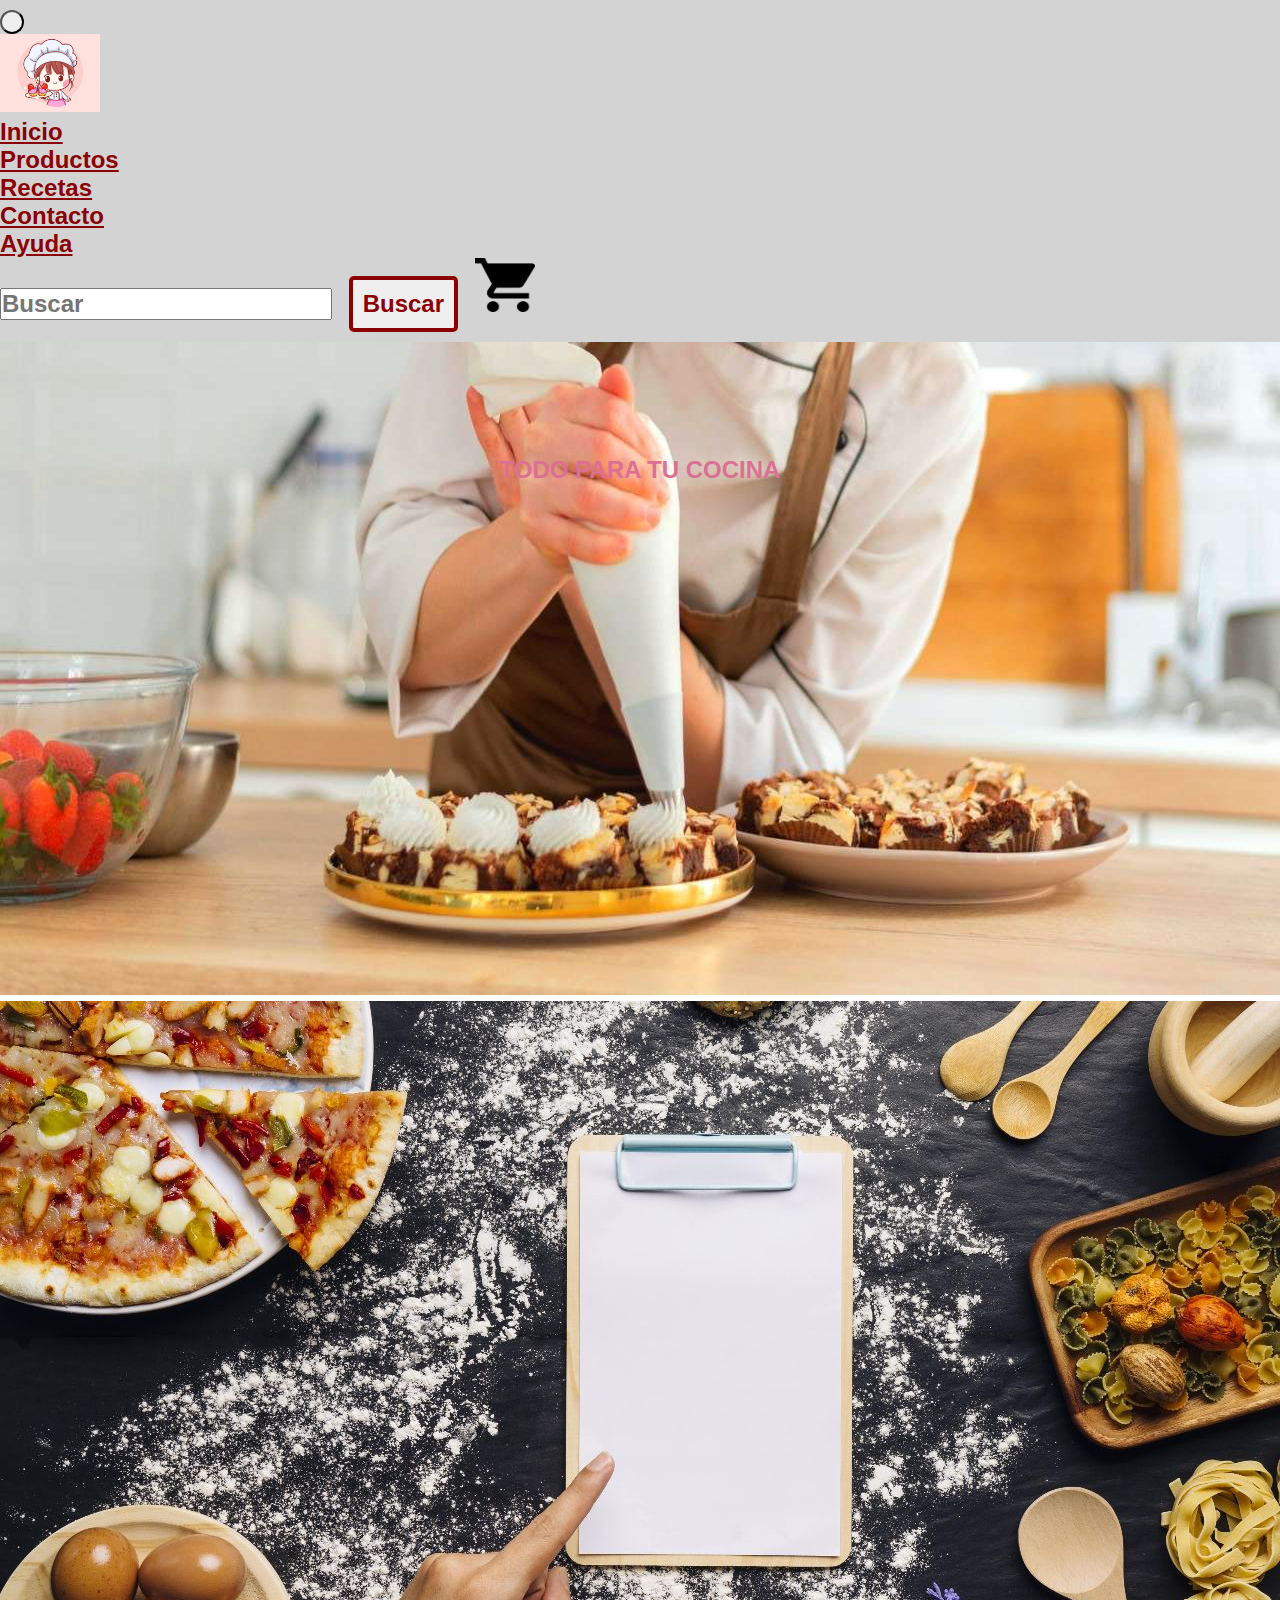
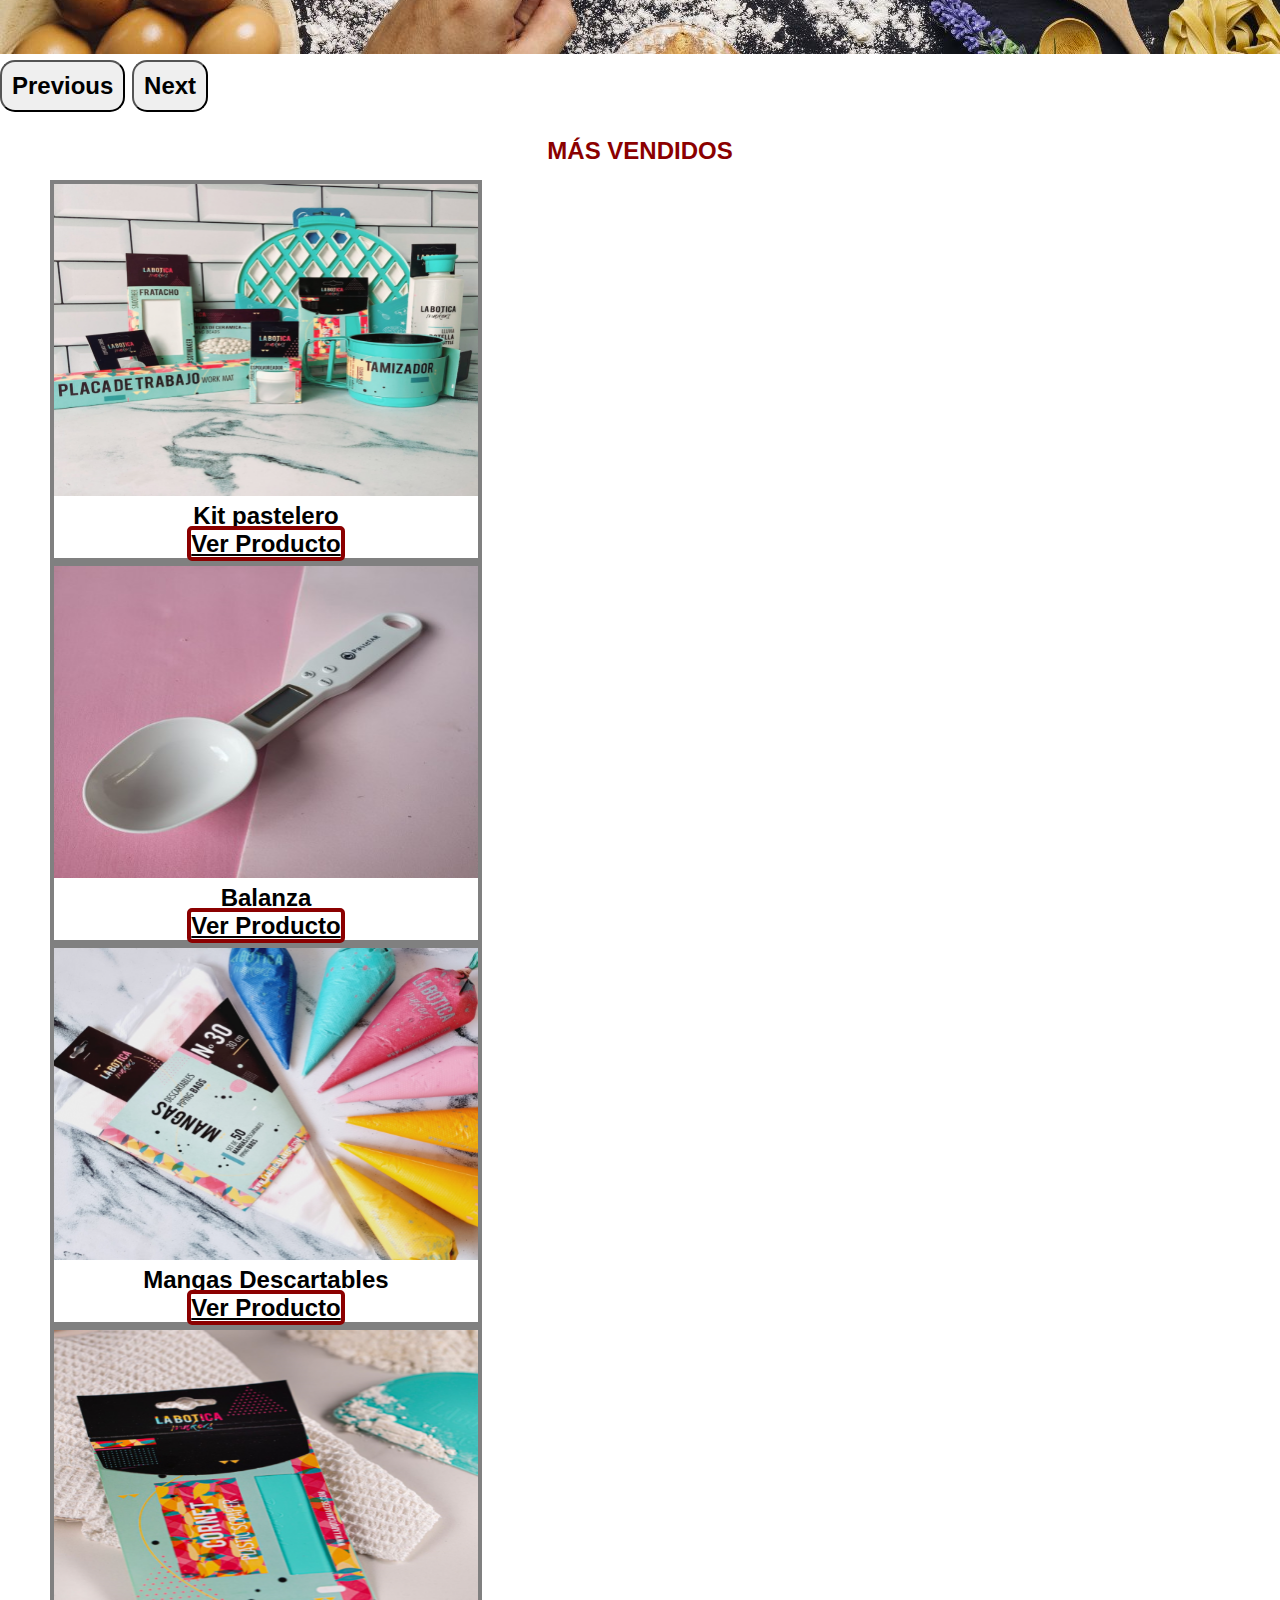
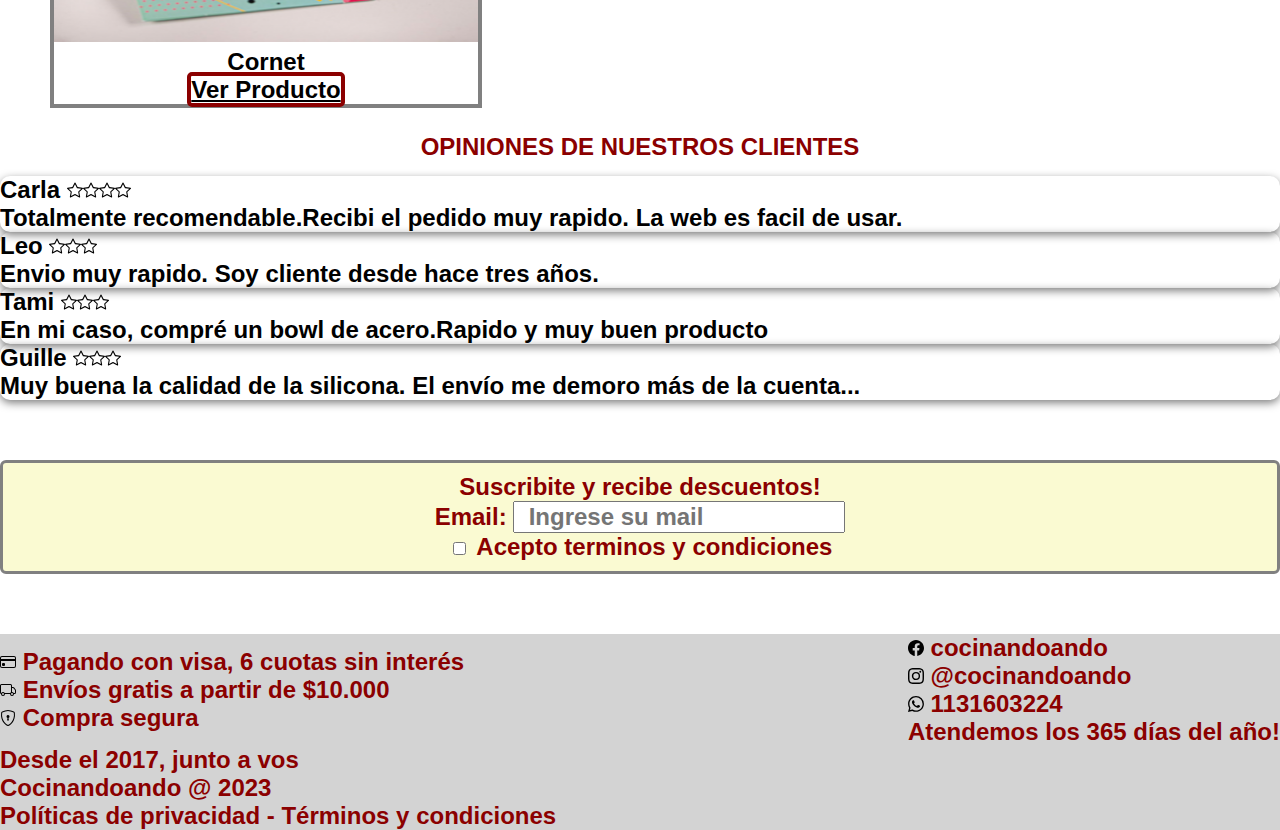
<file: index.html>
<!DOCTYPE html>
<html lang="en">
<head>
    <meta charset="UTF-8">
    <meta http-equiv="X-UA-Compatible" content="IE=edge">
    <meta name="viewport" content="width=device-width, initial-scale=1.0">
    <meta name="description" content="PRODUCTOS DESTACADOS UTENSILIOS DE COCINA · REPOSTERÍA · GASTRONOMÍA · HOGAR ">
    <meta name="keywords" content="cocina moldes utensillos mangas reposteria pasteleria panaderia">
    <title>Inicio, todo para tu cocina</title>
    <link rel="stylesheet" href="https://cdn.jsdelivr.net/npm/bootstrap@5.2.3/dist/css/bootstrap.min.css" integrity="sha384-rbsA2VBKQhggwzxH7pPCaAqO46MgnOM80zW1RWuH61DGLwZJEdK2Kadq2F9CUG65" crossorigin="anonymous"> 
    <link rel="stylesheet" href="https://cdnjs.cloudflare.com/ajax/libs/font-awesome/6.2.1/css/all.min.css">
    <link rel="stylesheet" href="./assets/css/style.css">
</head>
<body>
  <nav class="navbar navbar-expand-lg fw-bold bg-body-tertiary">
    <div class="container-fluid">
      <button class="navbar-toggler" type="button" data-bs-toggle="collapse" data-bs-target="#navbarTogglerDemo01" aria-controls="navbarTogglerDemo01" aria-expanded="false" aria-label="Toggle navigation">
        <span class="navbar-toggler-icon"></span>
      </button>
      <div class="collapse navbar-collapse" id="navbarTogglerDemo01">
        <a class="navbar-brand" href="#">
        <img  class="chef" src="./assets/img/iconobakery.webp" alt="Bootstrap" width="100" height= "78">
        </a>
        <i class="fa-solid fa-bars"></i> 
        <ul class="navbar-nav me-auto mb-2 mb-lg-0">
          <li class="nav-item">
            <a class="nav-link" aria-current="page" href="./index.html">Inicio</a>
          </li>
          <li class="nav-item">
            <a class="nav-link" aria-current="page" href="./paginas/productos.html">Productos</a>
          </li>
          <li class="nav-item">
            <a class="nav-link" href="./paginas/recetas.html">Recetas</a>
          </li>
          <li class="nav-item">
            <a class="nav-link"  href="./paginas/contacto.html">Contacto</a>
          </li>
          <li class="nav-item">
            <a class="nav-link" href="./paginas/ayuda.html">Ayuda</a>
          </li>
        </ul>
        <form class="fbuscar d-flex align-items-center" role="search">
          <input class="form-control me-2" type="search" placeholder="Buscar" aria-label="Search">
          <button class="btn btn-outline" type="submit">Buscar</button>
          <img src="./assets/img/carrito-de-compras.png" alt="Bootstrap" width="60" height="54">
        </form>
      </div>
    </div>
  </nav>
<header>
 <div id="carouselExample" class="carousel slide">
    <div class="carousel-inner">
      <div class="carousel-item active">
        <h1 class="indexh1">Todo para tu cocina</h1>
        <img src="./assets/img/COOK.jpg" class="d-block w-100" alt="...">
      </div>
      <div class="carousel-item">
        <img src="./assets/img/bbb.jpg" class="d-block w-100" alt="...">
      </div>
    </div>
    <button class="carousel-control-prev" type="button" data-bs-target="#carouselExample" data-bs-slide="prev">
      <span class="carousel-control-prev-icon" aria-hidden="true"></span>
      <span class="visually-hidden">Previous</span>
    </button>
    <button class="carousel-control-next" type="button" data-bs-target="#carouselExample" data-bs-slide="next">
      <span class="carousel-control-next-icon" aria-hidden="true"></span>
      <span class="visually-hidden">Next</span>
    </button>
  </div>
</header>
<main>
    <h2> <strong>Más vendidos </strong></h2>
    <div class=" cajap row p-2 flex-row  justify-content-center m-2">
      <div class="col-md-6 col-sm-4 p-2 mb-3 mb-sm-0">
        <div class="cardp" style="width: 18rem;">
          <div class="card-body">
            <img class="imgf" src="./assets/img/mv1.png" alt="kit pastelero">
            <h5 class="card-title">Kit pastelero</h5>
            <a href="#" class="btn btn">Ver Producto</a>
          </div>
        </div>
      </div>
      <div class="col-md-6 col-sm-4 p-2 mb-3 mb-sm-0">
        <div class="cardp"style="width: 18rem;">
          <div class="card-body">
              <img class="imgf" src="./assets/img/mv2.jpg" alt="">
            <h5 class="card-title">Balanza</h5>
            <a href="#" class="btn btn">Ver Producto</a>
          </div>
        </div>
      </div>
    </div>
    <div class="cajap row align-items-center m-2">
      <div class="col-md-6 col-sm-4 p-2 mb-3 mb-sm-0">
        <div class="cardp"  style="width: 18rem;">
          <div class="card-body">
              <img class="imgf" src="./assets/img/mvmangas.png" alt="Mangas Descartables">
            <h5 class="card-title">Mangas Descartables</h5>
            <a href="#" class="btn btn">Ver Producto</a>
          </div>
        </div>
      </div>
      <div class="col-md-6 col-sm-4 p-2 mb-3 mb-sm-0">
        <div class="cardp" style="width: 18rem;">
          <div class="card-body">
              <img class="imgf" src="./assets/img/mvcornet.png" alt="cornet">
            <h5 class="card-title">Cornet</h5>
            <a href="#" class="btn btn">Ver Producto</a>
          </div>
        </div>
      </div>   
<h2><strong> Opiniones de nuestros clientes </strong></h2>
    <div class="row alig-items-center m-2">
      <div class="col-md-6 col-sm-6 p-2 mb-3 mb-sm-0">
        <div class="card">
          <div class="card-body">
            <h5 class="card-title">Carla <img src="./assets/img/star.svg" alt=""><img src="./assets/img/star.svg" alt=""><img src="./assets/img/star.svg" alt=""><img src="./assets/img/star.svg" alt=""></h5>
            <p class="card-text">Totalmente recomendable.Recibi el pedido muy rapido. La web es facil de usar.</p>
          </div>
        </div>
      </div>
      <div class="col-md-6 col-sm-6 p-2">
        <div class="card">
          <div class="card-body">
            <h5 class="card-title">Leo <img src="./assets/img/star.svg" alt=""><img src="./assets/img/star.svg" alt=""><img src="./assets/img/star.svg" alt=""></h5>
            <p class="card-text">Envio muy rapido. Soy cliente desde hace tres años.</p>
          </div>
        </div>
      </div>
    </div>
    <div class="row alig-items-center m-2">
      <div class="col-md-6 col-sm-6 p-2 mb-3 mb-sm-0">
        <div class="card">
          <div class="card-body">
            <h5 class="card-title">Tami <img src="./assets/img/star.svg" alt=""><img src="./assets/img/star.svg" alt=""><img src="./assets/img/star.svg" alt=""></h5>
            <p class="card-text">En mi caso, compré un bowl de acero.Rapido y muy buen producto</p>
          </div>
        </div>
      </div>
      <div class="col-md-6 col-sm-6 p-2">
        <div class="card">
          <div class="card-body">
            <h5 class="card-title">Guille  <img src="./assets/img/star.svg" alt=""><img src="./assets/img/star.svg" alt=""><img src="./assets/img/star.svg" alt=""></h5>
            <p class="card-text">Muy buena la calidad de la silicona. El envío me demoro más de la cuenta...</p>
          </div>
        </div>
      </div>
    </div>
    </section> 
    <div class="formapuntate">
      <h4>Suscribite y recibe  descuentos!</h4>
      <label>
        Email:
    <input type="text" name="email" placeholder="  Ingrese su mail" required class="imput">
    </label>
    <label>
    <input class="checkindex"type="checkbox">   Acepto terminos y condiciones
    </label>
    </div>   
    </main>
<footer class="fr row  d-flex align-items-center">
  <div class="iconosfooter1 m-2 col-12 col-md-4">
    <ul>
      <li class="small"><img src="./assets/img/credit-card.svg" alt=""> Pagando con visa, 6 cuotas sin interés</li>
      <li class="small"><img src="./assets/img/truck.svg" alt=""> Envíos gratis a partir de $10.000</li>
      <li class="small"><img src="./assets/img/shield-lock.svg" alt=""> Compra segura</li>
  </ul>
  </div> 
  <div class="iconosfooter  m-2 col-12 col-md-4">
  <ul>
    <li  class="small"><img src="./assets/img/facebook.svg" alt=""> cocinandoando</li>
    <li  class="small"><img src="./assets/img/instagram.svg" alt=""> @cocinandoando</li>
    <li  class="small"><img src="./assets/img/whatsapp.svg" alt=""> 1131603224</li>
    <li class="small">Atendemos los 365 días del año!</li>
  </ul>
  </div>
  <div class="col">
    <ul>
      <li class="small">Desde el 2017, junto a vos</li>
      <li class="small">Cocinandoando @ 2023</li>
      <li class="marc small">Políticas de privacidad - Términos y condiciones</li>
    </ul>
  </div>
</footer>
<script src="https://cdn.jsdelivr.net/npm/bootstrap@5.3.0-alpha1/dist/js/bootstrap.bundle.min.js" integrity="sha384-w76AqPfDkMBDXo30jS1Sgez6pr3x5MlQ1ZAGC+nuZB+EYdgRZgiwxhTBTkF7CXvN" crossorigin="anonymous"></script>
</body>
</html>
</file>
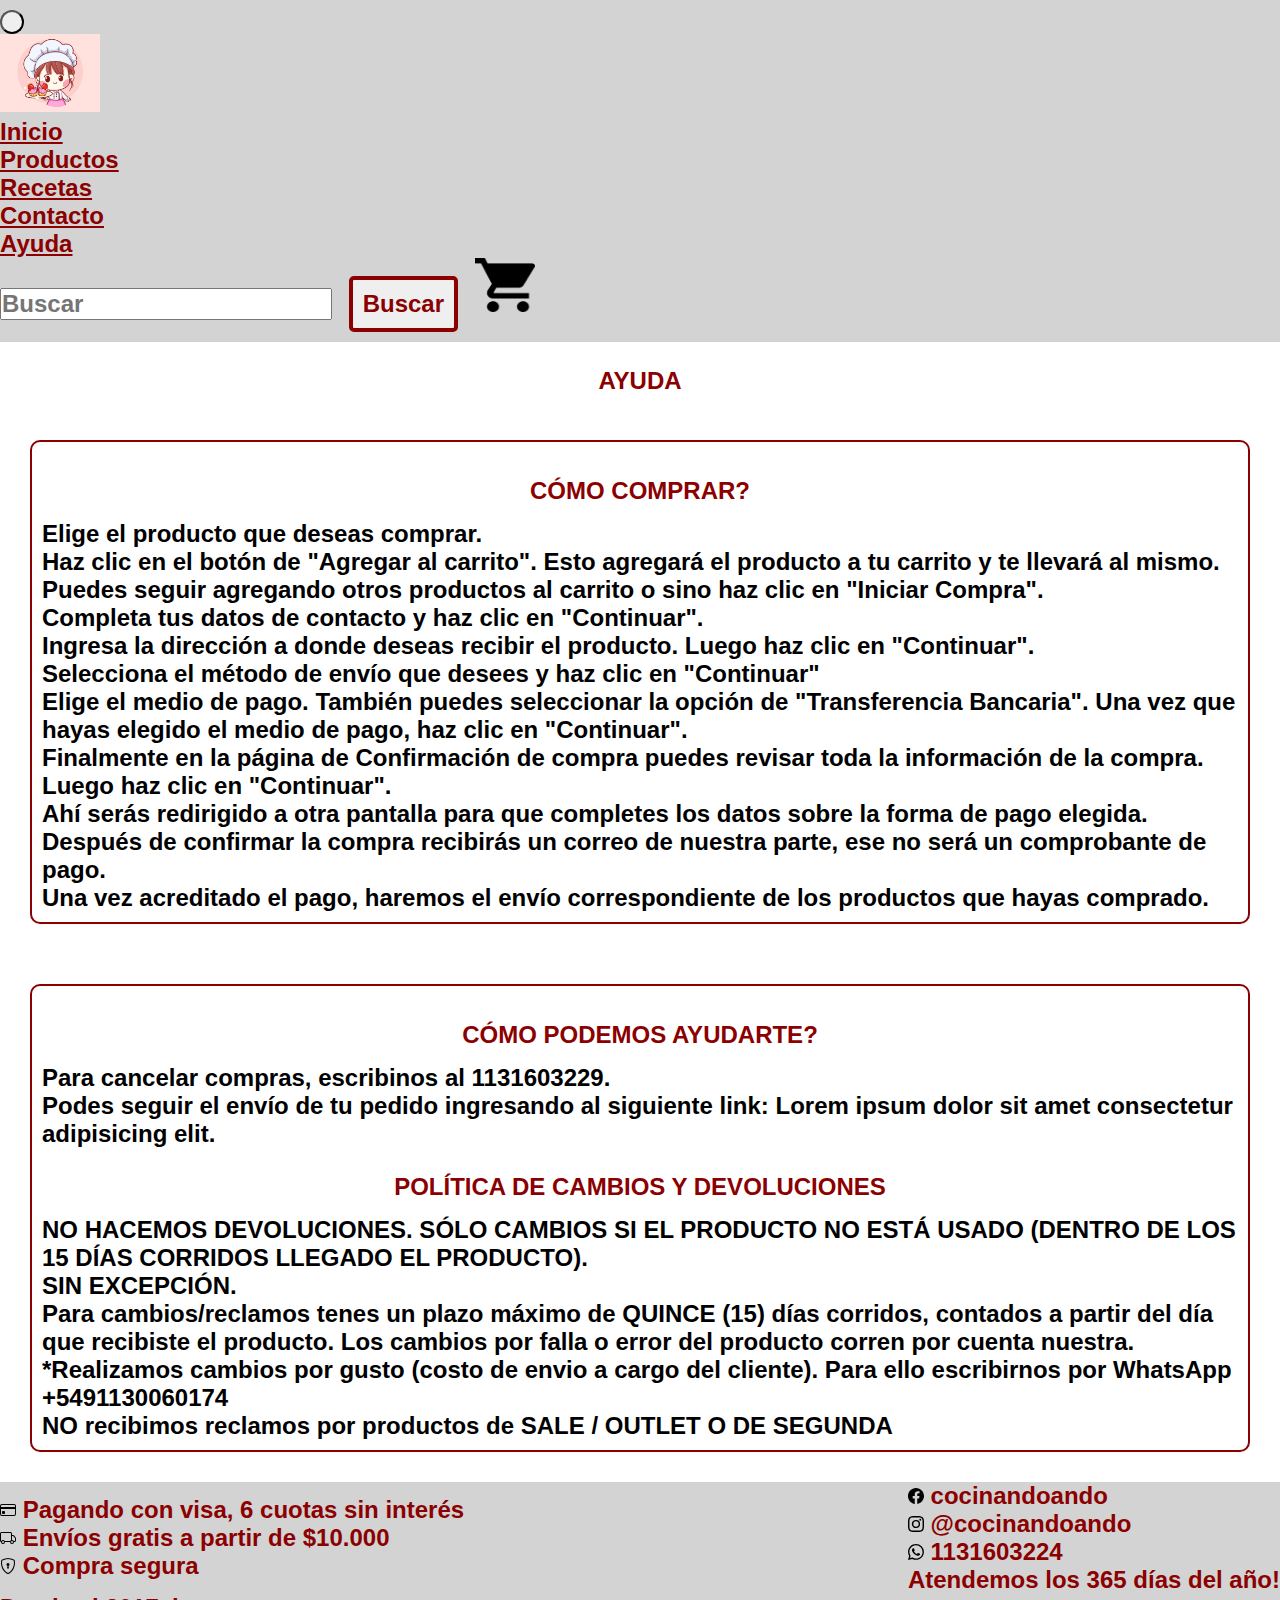
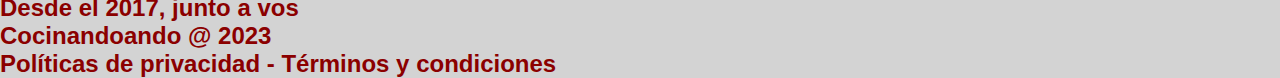
<file: paginas/ayuda.html>
<!DOCTYPE html>
<html lang="en">
<head>
    <meta charset="UTF-8">
    <meta http-equiv="X-UA-Compatible" content="IE=edge">
    <meta name="viewport" content="width=device-width, initial-scale=1.0">
    <title>AYUDA</title>
    <link rel="stylesheet" href="https://cdn.jsdelivr.net/npm/bootstrap@5.2.3/dist/css/bootstrap.min.css" integrity="sha384-rbsA2VBKQhggwzxH7pPCaAqO46MgnOM80zW1RWuH61DGLwZJEdK2Kadq2F9CUG65" crossorigin="anonymous"> 
    <link rel="stylesheet" href="https://cdnjs.cloudflare.com/ajax/libs/font-awesome/6.2.1/css/all.min.css">
    <link rel="stylesheet"  href="../assets/css/style.css" type="text/css">
</head>
<body>
    <nav class="navbar navbar-expand-lg bg-body-tertiary">
        <div class="container-fluid">
          <button class="navbar-toggler" type="button" data-bs-toggle="collapse" data-bs-target="#navbarTogglerDemo01" aria-controls="navbarTogglerDemo01" aria-expanded="false" aria-label="Toggle navigation">
            <span class="navbar-toggler-icon"></span>
          </button>
          <div class="collapse navbar-collapse" id="navbarTogglerDemo01">
            <a class="navbar-brand" href="#">
            <img  class="chef" src="../assets/img/iconobakery.webp" alt="Bootstrap" width="100" height= "78">
            </a>
            <i class="fa-solid fa-bars"></i> 
            <ul class="navbar-nav me-auto mb-2 mb-lg-0">
              <li class="nav-item">
                <a class="nav-link" aria-current="page" href="../index.html">Inicio</a>
              </li>
              <li class="nav-item">
                <a class="nav-link" aria-current="page" href="./productos.html">Productos</a>
              </li>
              <li class="nav-item">
                <a class="nav-link" href="./recetas.html">Recetas</a>
              </li>
              <li class="nav-item">
                <a class="nav-link" href="./contacto.html">Contacto</a>
              </li>
              <li class="nav-item">
                <a class="nav-link" href="./ayuda.html">Ayuda</a>
              </li>
            </ul>
            <form class="fbuscar d-flex align-items-center" role="search">
              <input class="form-control me-2" type="search" placeholder="Buscar" aria-label="Search">
              <button class="btn btn-outline" type="submit">Buscar</button>
              <img src="/assets/img/carrito-de-compras.png" alt="Bootstrap" width="60" height="54">
            </form>
          </div>
        </div>
    </nav> 
  <header>
        <h1>AYUDA</h1>
  </header>
  <main>
        <div class="mayuda">
            <h2>Cómo comprar?</h2>
            <ol>
                <li>Elige el producto que deseas comprar.</li>
                <li>Haz clic en el botón de "Agregar al carrito". Esto agregará el producto a tu carrito y te llevará al mismo.</li>
                <li>Puedes seguir agregando otros productos al carrito o sino haz clic en "Iniciar Compra".</li>
                <li>Completa tus datos de contacto y haz clic en "Continuar".</li>
                <li>Ingresa la dirección a donde deseas recibir el producto. Luego haz clic en "Continuar".</li>
                <li>Selecciona el método de envío que desees y haz clic en "Continuar"</li>
                <li>Elige el medio de pago.
                    También puedes seleccionar la opción de "Transferencia Bancaria".
                    Una vez que hayas elegido el medio de pago, haz clic en "Continuar".</li>
                <li>Finalmente en la página de Confirmación de compra puedes revisar toda la información de la compra. Luego haz clic en "Continuar".</li>
                <li>Ahí serás redirigido a otra pantalla para que completes los datos sobre la forma de pago elegida. Después de confirmar la compra recibirás un correo de nuestra parte, ese no será un comprobante de pago.</li>
                <li>Una vez acreditado el pago, haremos el envío correspondiente de los productos que hayas comprado.</li>
            </ol>
        </div>
        <div class="mainayuda">
        <h2>Cómo podemos  ayudarte?</h2>
        <p>Para cancelar compras, escribinos al 1131603229.</p>
        <p>Podes seguir el envío de tu pedido ingresando al siguiente link: Lorem ipsum dolor sit amet consectetur adipisicing elit. </p>
        <h2>POLÍTICA DE CAMBIOS Y DEVOLUCIONES</h2>
        <p>NO HACEMOS DEVOLUCIONES. SÓLO CAMBIOS SI EL PRODUCTO NO ESTÁ USADO (DENTRO DE LOS 15 DÍAS CORRIDOS LLEGADO EL PRODUCTO).
            <br>
            SIN EXCEPCIÓN.
            <br>
            Para cambios/reclamos tenes un plazo máximo de QUINCE (15) días corridos, contados a partir del día que recibiste el producto. Los cambios por falla o error del producto corren por cuenta nuestra.
            <br>
            *Realizamos cambios por gusto (costo de envio a cargo del cliente).
            Para ello escribirnos por WhatsApp +5491130060174
            <br>
            NO recibimos reclamos por productos de SALE / OUTLET O DE SEGUNDA</p>
        </div>    
</main>
<footer class="fr row  d-flex align-items-center">
  <div class="iconosfooter1 m-2 col-12 col-md-4">
    <ul>
      <li class="small"><img src="../assets/img/credit-card.svg" alt=""> Pagando con visa, 6 cuotas sin interés</li>
      <li class="small"><img src="../assets/img/truck.svg" alt=""> Envíos gratis a partir de $10.000</li>
      <li class="small"><img src="../assets/img/shield-lock.svg" alt=""> Compra segura</li>
  </ul>
  </div> 
  <div class="iconosfooter  m-2 col-12 col-md-4">
  <ul>
    <li  class="small"><img src="../assets/img/facebook.svg" alt=""> cocinandoando</li>
    <li  class="small"><img src="../assets/img/instagram.svg" alt=""> @cocinandoando</li>
    <li  class="small"><img src="../assets/img/whatsapp.svg" alt=""> 1131603224</li>
    <li class="small">Atendemos los 365 días del año!</li>
  </ul>
  </div>
  <div class="col">
    <ul>
      <li class="small">Desde el 2017, junto a vos</li>
      <li class="small">Cocinandoando @ 2023</li>
      <li class="marc small">Políticas de privacidad - Términos y condiciones</li>
    </ul>
  </div>
</footer>
<script src="https://cdn.jsdelivr.net/npm/bootstrap@5.3.0-alpha1/dist/js/bootstrap.bundle.min.js" integrity="sha384-w76AqPfDkMBDXo30jS1Sgez6pr3x5MlQ1ZAGC+nuZB+EYdgRZgiwxhTBTkF7CXvN" crossorigin="anonymous"></script> 
</body>
</html>
</file>
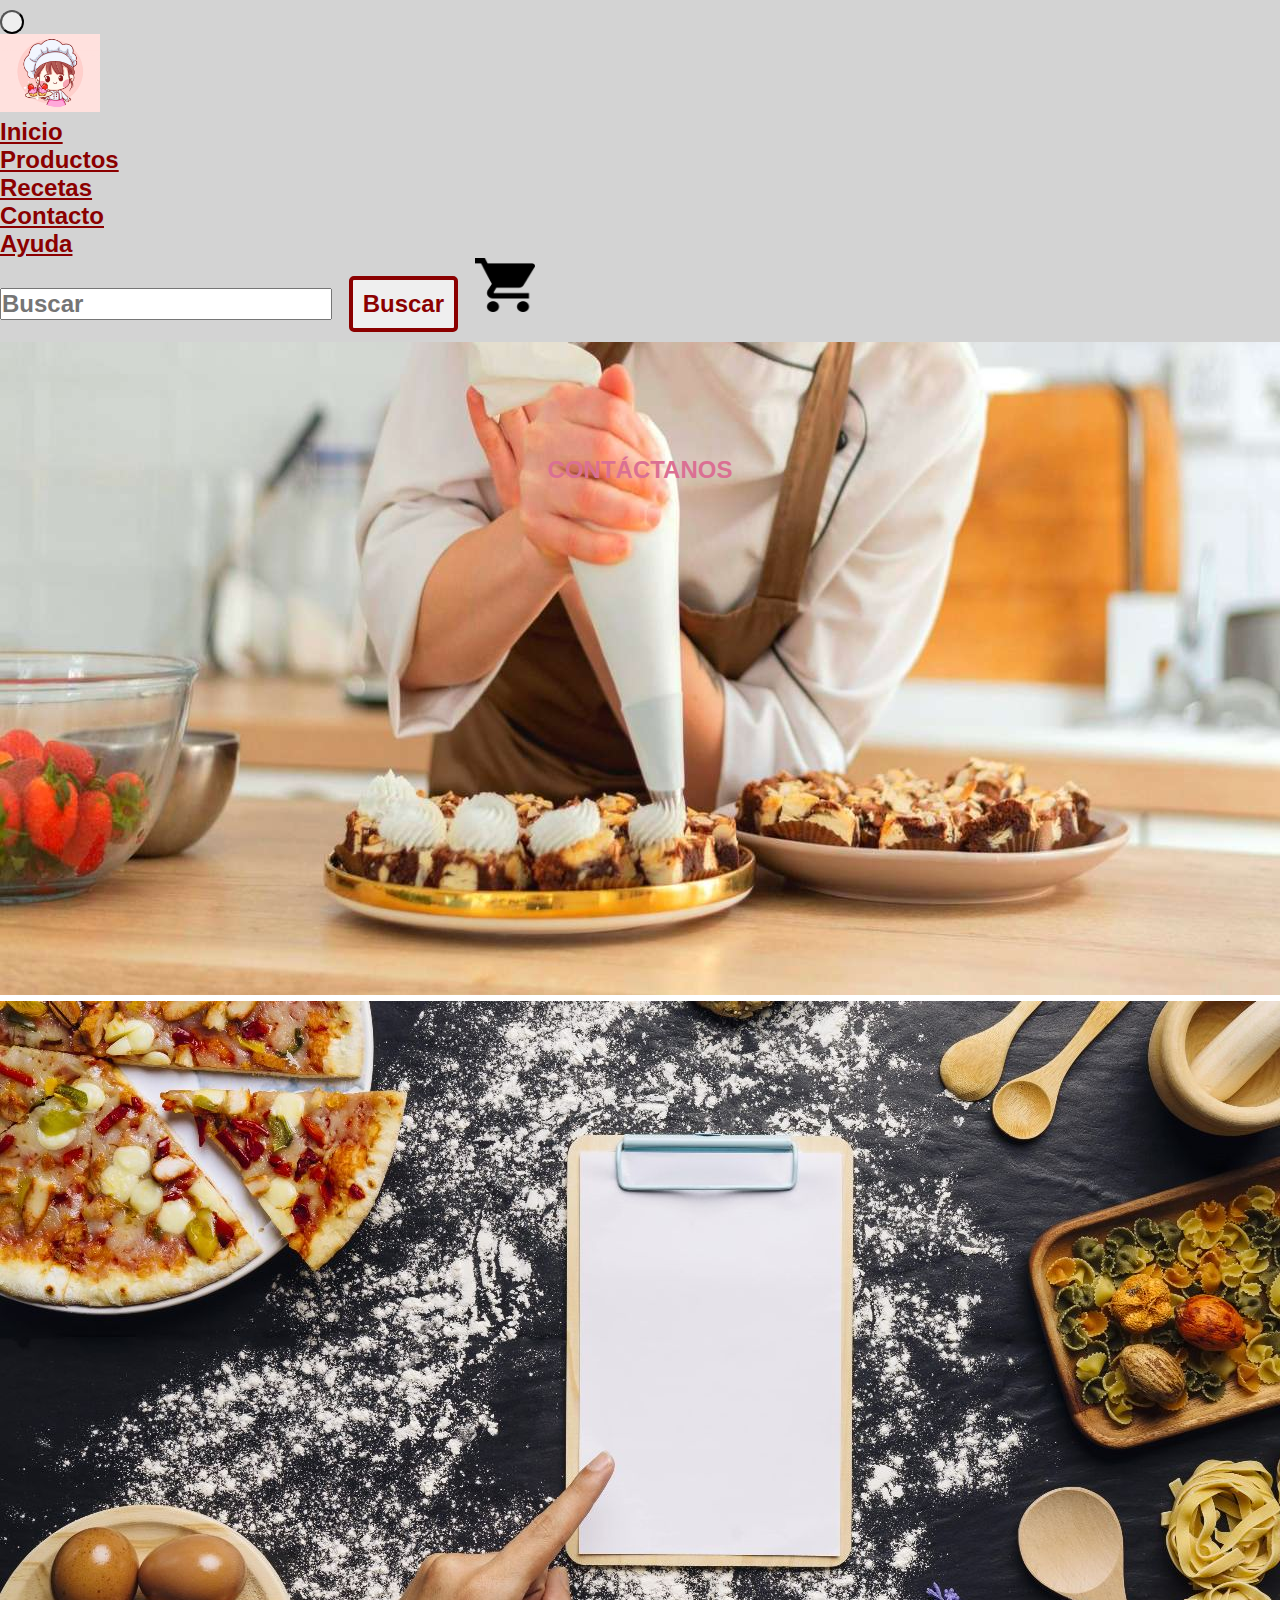
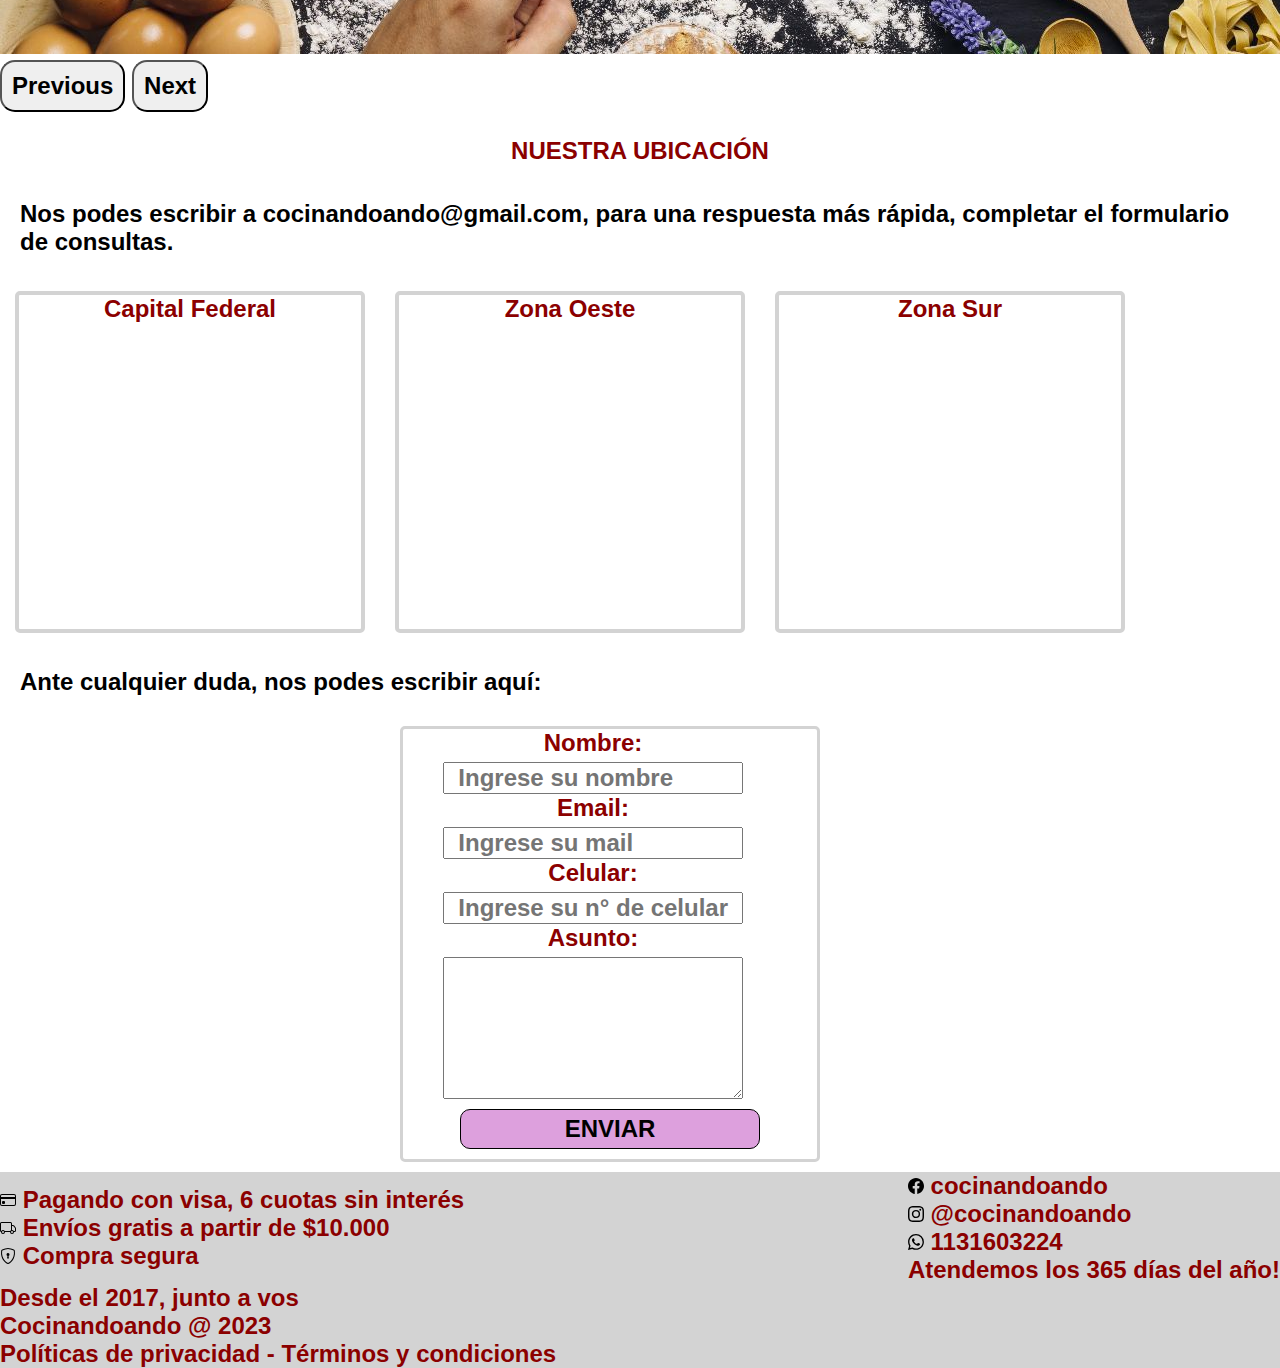
<file: paginas/contacto.html>
<!DOCTYPE html>
<html lang="en">
<head>
    <meta charset="UTF-8">
    <meta http-equiv="X-UA-Compatible" content="IE=edge">
    <meta name="viewport" content="width=h, initial-scale=1.0">
    <meta name="description" content="Ante consulta de artículos de cocina, completa el formulario de consulta.">
    <meta name="keywords" content="ubicacion consultas cocinandoando">
    <title>Contacto de cocinandoando</title>
    <link rel="stylesheet" href="https://cdnjs.cloudflare.com/ajax/libs/font-awesome/6.2.1/css/all.min.css">
    <link rel="stylesheet" href="https://cdn.jsdelivr.net/npm/bootstrap@5.2.3/dist/css/bootstrap.min.css" integrity="sha384-rbsA2VBKQhggwzxH7pPCaAqO46MgnOM80zW1RWuH61DGLwZJEdK2Kadq2F9CUG65" crossorigin="anonymous"> 
    <link rel="stylesheet" href="../assets/css/style.css">
</head>
<body>
<nav class="navbar navbar-expand-lg fw-bold bg-body-tertiary">
    <div class="container-fluid">
      <button class="navbar-toggler" type="button" data-bs-toggle="collapse" data-bs-target="#navbarTogglerDemo01" aria-controls="navbarTogglerDemo01" aria-expanded="false" aria-label="Toggle navigation">
        <span class="navbar-toggler-icon"></span>
      </button>
      <div class="collapse navbar-collapse" id="navbarTogglerDemo01">
        <a class="navbar-brand" href="#">
        <img  class="chef" src="../assets/img/iconobakery.webp" alt="Bootstrap" width="100" height= "78">
        </a> 
        <ul class="navbar-nav me-auto mb-2 mb-lg-0">
          <li class="nav-item">
            <a class="nav-link" aria-current="page" href="./index.html">Inicio</a>
          </li>
          <li class="nav-item">
            <a class="nav-link" aria-current="page" href="./productos.html">Productos</a>
          </li>
          <li class="nav-item">
            <a class="nav-link" href="./recetas.html">Recetas</a>
          </li>
          <li class="nav-item">
            <a class="nav-link"  href="./contacto.html">Contacto</a>
          </li>
          <li class="nav-item">
            <a class="nav-link" href="./ayuda.html">Ayuda</a>
          </li>
        </ul>
        <form class="fbuscar d-flex align-items-center" role="search">
          <input class="form-control me-2" type="search" placeholder="Buscar" aria-label="Search">
          <button class="btn btn-outline" type="submit">Buscar</button>
          <img src="../assets/img/carrito-de-compras.png" alt="Bootstrap" width="60" height="54">
        </form>
      </div>
    </div>
</nav>
<header>
        <div id="carouselExample" class="carousel slide">
          <div class="carousel-inner">
            <div class="carousel-item active">
              <h1 class="indexh1">Contáctanos</h1>
              <img src="../assets/img/COOK.jpg" class="d-block w-100" alt="...">
            </div>
            <div class="carousel-item">
              <img src="../assets/img/bbb.jpg" class="d-block w-100" alt="...">
            </div>
          </div>
          <button class="carousel-control-prev" type="button" data-bs-target="#carouselExample" data-bs-slide="prev">
            <span class="carousel-control-prev-icon" aria-hidden="true"></span>
            <span class="visually-hidden">Previous</span>
          </button>
          <button class="carousel-control-next" type="button" data-bs-target="#carouselExample" data-bs-slide="next">
            <span class="carousel-control-next-icon" aria-hidden="true"></span>
            <span class="visually-hidden">Next</span>
          </button>
        </div>
</header>
<main>
    <h2>Nuestra ubicación</h2>
    <p class="pcontacto">Nos podes escribir a cocinandoando@gmail.com, para una respuesta más rápida, completar el formulario de consultas.</p>                  
<section class="ubicacion">
      <div>
            <h3>Capital Federal</h3>
             <iframe src="https://www.google.com/maps/embed?pb=!1m18!1m12!1m3!1d3285.606128424716!2d-58.44103732446016!3d-34.56352667296871!2m3!1f0!2f0!3f0!3m2!1i1024!2i768!4f13.1!3m3!1m2!1s0x95bcb5b78da5adf7%3A0xccbb67623e1854fa!2sAv.%20Federico%20Lacroze%201658%2C%20C1426CPO%20CABA!5e0!3m2!1ses!2sar!4v1670540973217!5m2!1ses!2sar" width="400" height="300" style="border:0;" allowfullscreen="" loading="lazy" referrerpolicy="no-referrer-when-downgrade"></iframe>
            </div>
         <div >
                <h3>Zona Oeste</h3>
                <iframe src="https://www.google.com/maps/embed?pb=!1m18!1m12!1m3!1d3282.526245095332!2d-58.568086799999996!3d-34.6414106!2m3!1f0!2f0!3f0!3m2!1i1024!2i768!4f13.1!3m3!1m2!1s0x95bcc7efd0282c3f%3A0x5cbe488f21dc711b!2sRivadavia%2014252%2C%20Ramos%20Mej%C3%ADa%2C%20Provincia%20de%20Buenos%20Aires!5e0!3m2!1ses!2sar!4v1670628600720!5m2!1ses!2sar" width="400" height="300" style="border:0;" allowfullscreen="" loading="lazy" referrerpolicy="no-referrer-when-downgrade"></iframe>
            </div>
        <div>
                <h3>Zona Sur</h3>
                <iframe src="https://www.google.com/maps/embed?pb=!1m18!1m12!1m3!1d13111.247550012062!2d-58.42335132692339!3d-34.76033117914384!2m3!1f0!2f0!3f0!3m2!1i1024!2i768!4f13.1!3m3!1m2!1s0x95bcd2926f497521%3A0xa7b13b7fc6173e11!2sLaprida%20562%2C%20B1832HOL%20Lomas%20de%20Zamora%2C%20Provincia%20de%20Buenos%20Aires!5e0!3m2!1ses!2sar!4v1671029310316!5m2!1ses!2sar" width="400" height="300" style="border:0;" allowfullscreen="" loading="lazy" referrerpolicy="no-referrer-when-downgrade"></iframe>
            </div>
</section>
<p class="pcontacto">Ante cualquier duda, nos podes escribir aquí:</p>
<form class="formcontacto" action="https://formsubmit.co/orne.zavalski@gmail.com" method="post">
            <label>
                    Nombre:
             <input type="text" name="nombre" placeholder="  Ingrese su nombre" required  class="imput">
            </label>
            <label>
                Email:
            <input type="text" name="email" placeholder="  Ingrese su mail" required class="imput">
            </label>
            <label>
                Celular:
            <input type="text" name="celu" placeholder="  Ingrese su n° de celular" required class="imput">
            </label>
            <label>
                Asunto:
            <textarea name="  Ingrese su pregunta"  cols="30" rows="5"></textarea> 
            </label>
            <button type="submit" class="enviar">ENVIAR</button>
    </form>
 </main>
 <footer class="fr row  d-flex align-items-center">
  <div class="iconosfooter1 m-2 col-12 col-md-4">
    <ul>
      <li class="small"><img src="../assets/img/credit-card.svg" alt=""> Pagando con visa, 6 cuotas sin interés</li>
      <li class="small"><img src="../assets/img/truck.svg" alt=""> Envíos gratis a partir de $10.000</li>
      <li class="small"><img src="../assets/img/shield-lock.svg" alt=""> Compra segura</li>
  </ul>
  </div> 
  <div class="iconosfooter  m-2 col-12 col-md-4">
  <ul>
    <li  class="small"><img src="../assets/img/facebook.svg" alt=""> cocinandoando</li>
    <li  class="small"><img src="../assets/img/instagram.svg" alt=""> @cocinandoando</li>
    <li  class="small"><img src="../assets/img/whatsapp.svg" alt=""> 1131603224</li>
    <li class="small">Atendemos los 365 días del año!</li>
  </ul>
  </div>
  <div class="col">
    <ul>
      <li class="small">Desde el 2017, junto a vos</li>
      <li class="small">Cocinandoando @ 2023</li>
      <li class="marc small">Políticas de privacidad - Términos y condiciones</li>
    </ul>
  </div>
</footer>
<script src="https://cdn.jsdelivr.net/npm/bootstrap@5.3.0-alpha1/dist/js/bootstrap.bundle.min.js" integrity="sha384-w76AqPfDkMBDXo30jS1Sgez6pr3x5MlQ1ZAGC+nuZB+EYdgRZgiwxhTBTkF7CXvN" crossorigin="anonymous"></script> 
</body>
</html>
</file>
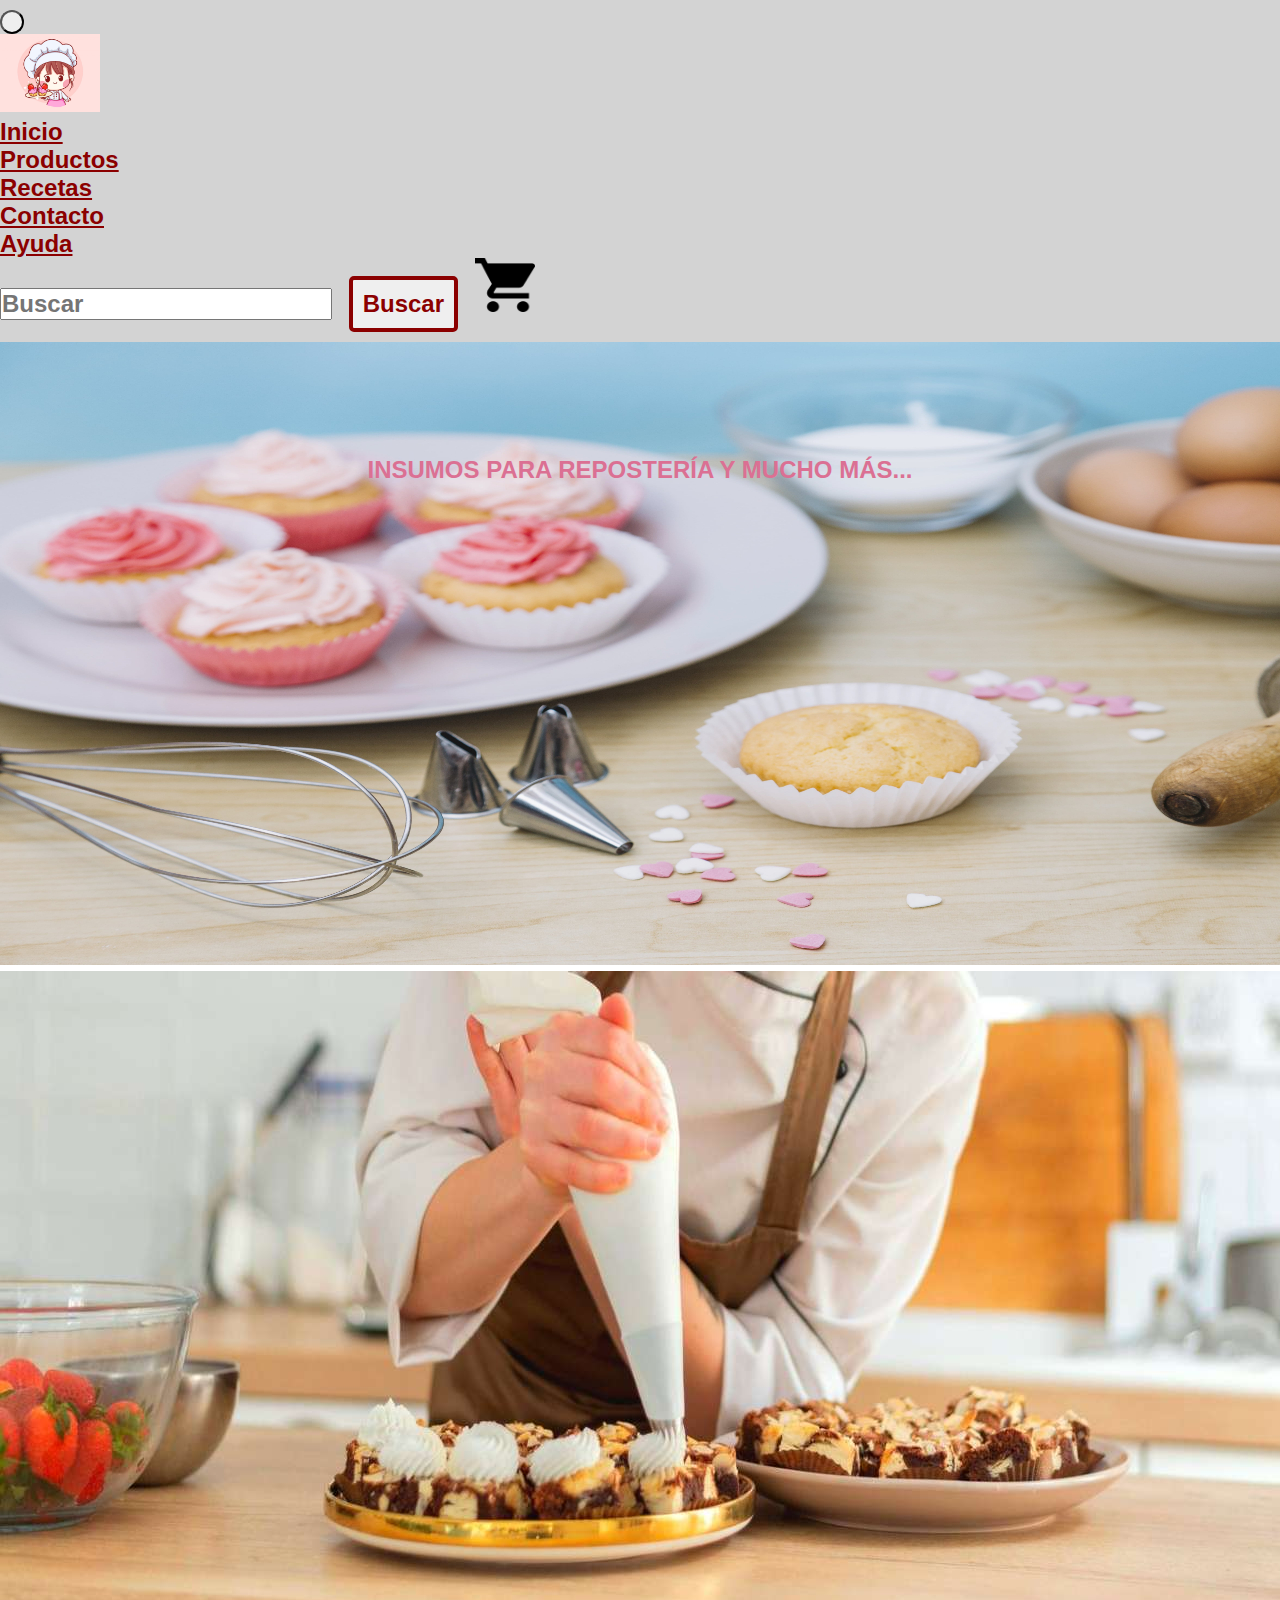
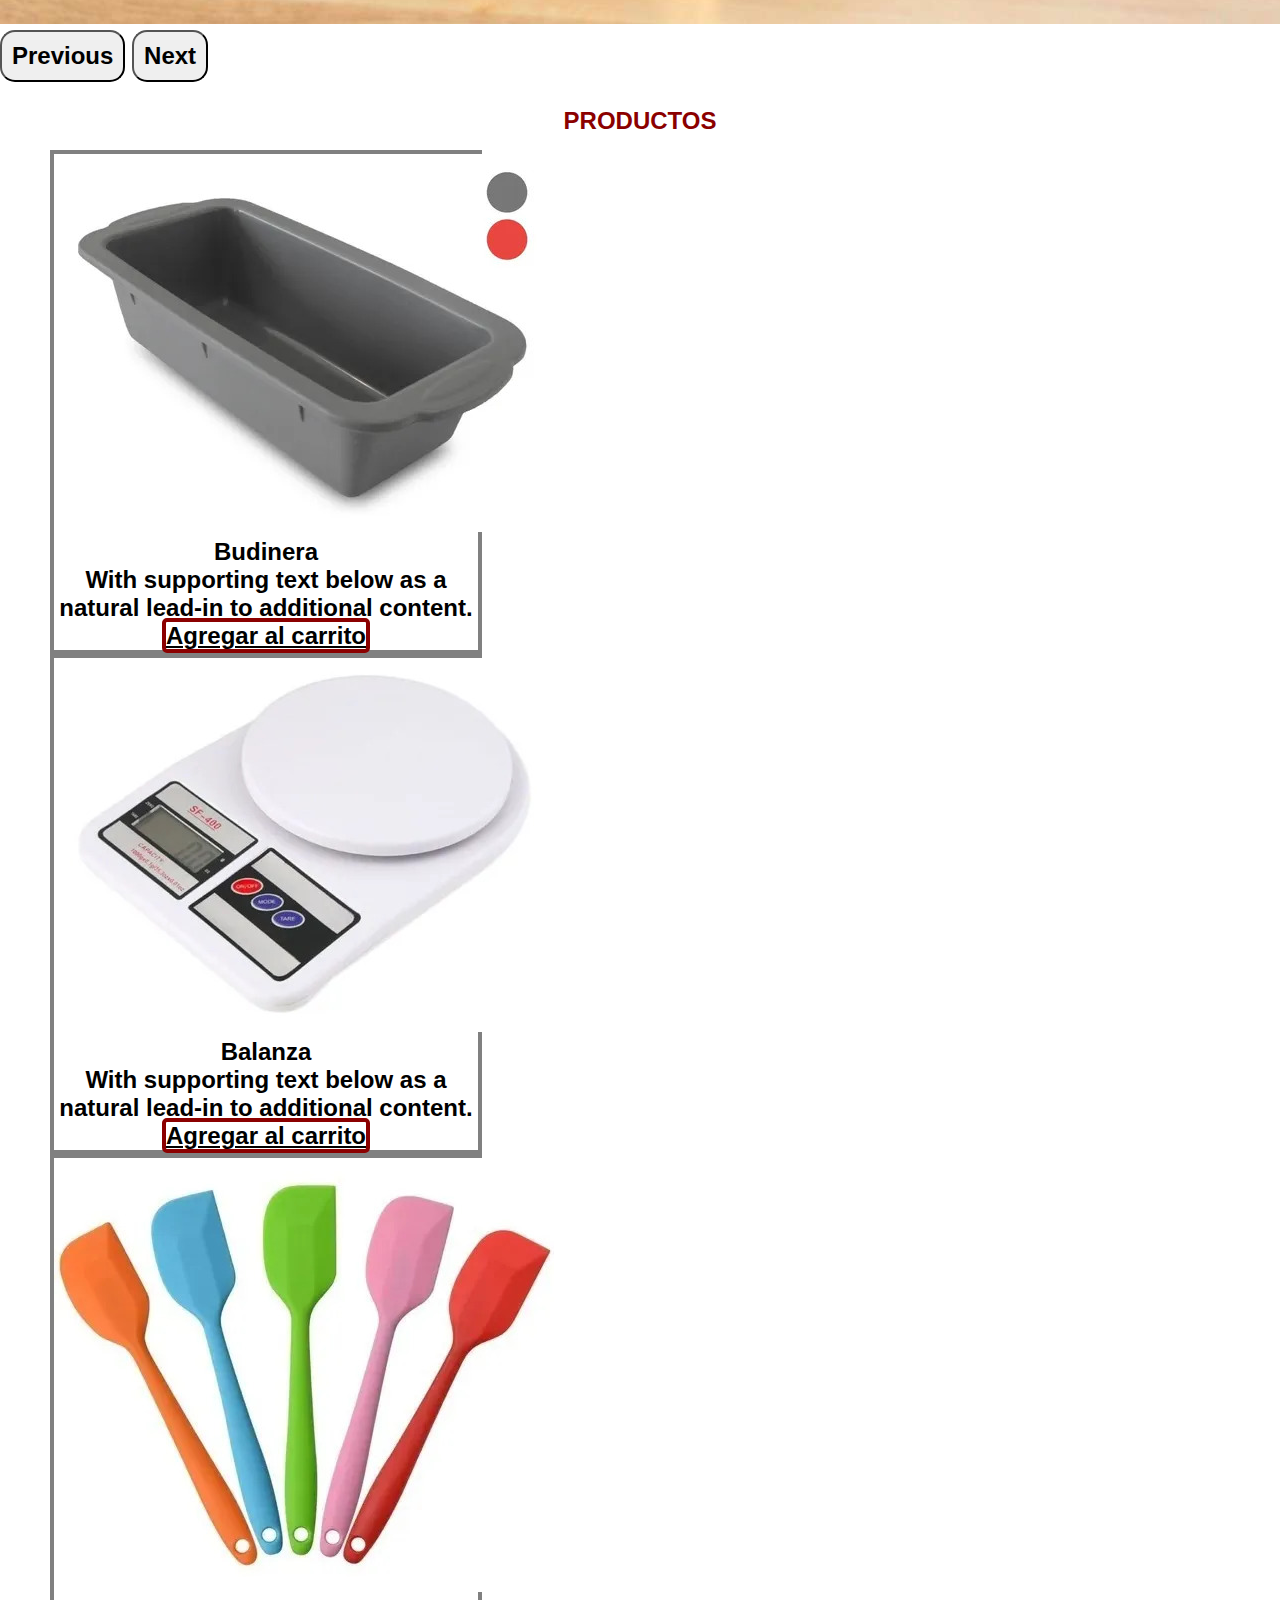
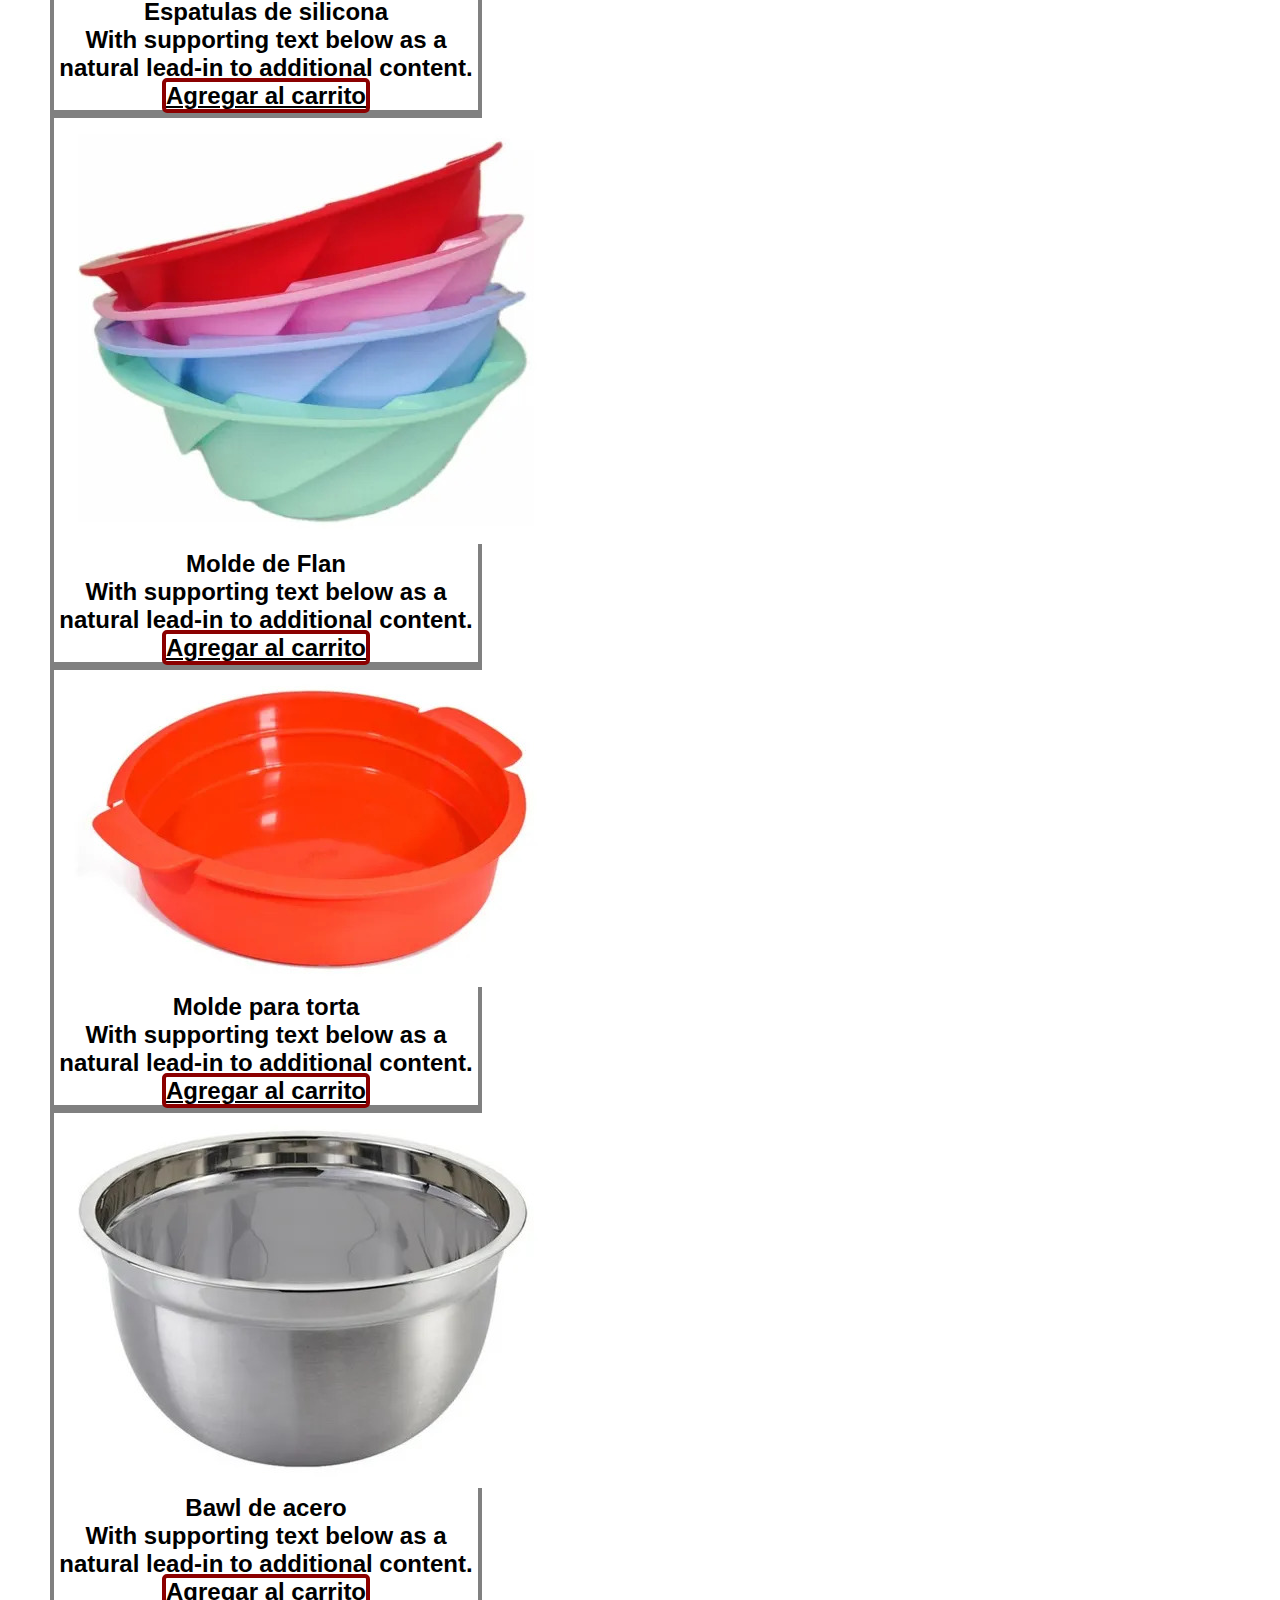
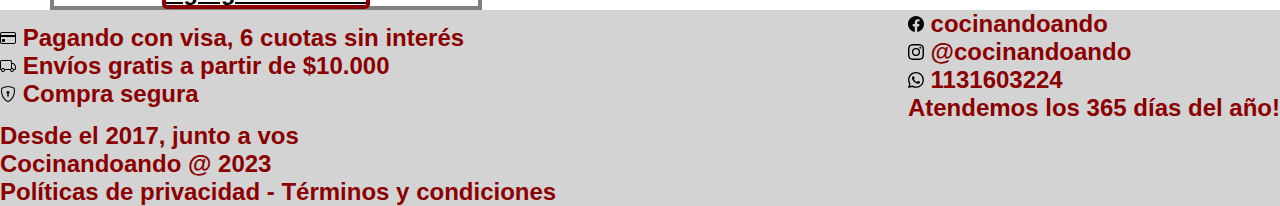
<file: paginas/productos.html>
<!DOCTYPE html>
<html lang="en">
<head>
    <meta charset="UTF-8">
    <meta http-equiv="X-UA-Compatible" content="IE=edge">
    <meta name="viewport" content="width=device-width, initial-scale=1.0">
    <meta name="description" content="Comprá utensillos de Cocina en cuotas sin interés! Conocé nuestras increíbles ofertas y promos. Comprá online de manera segura con Compra Protegida. ">
    <meta name="keywords" content="cocina moldes espatulas utencillos bowls colorantes utensillos">
    <title>Productos: Insumos para repostería y mucho más...</title>
    <link rel="stylesheet" href="https://cdn.jsdelivr.net/npm/bootstrap@5.2.3/dist/css/bootstrap.min.css" integrity="sha384-rbsA2VBKQhggwzxH7pPCaAqO46MgnOM80zW1RWuH61DGLwZJEdK2Kadq2F9CUG65" crossorigin="anonymous"> 
    <link rel="stylesheet" href="https://cdnjs.cloudflare.com/ajax/libs/font-awesome/6.2.1/css/all.min.css">
    <link rel="stylesheet"  href="../assets/css/style.css" type="text/css">
</head>
<body>
<nav class="navbar navbar-expand-lg fw-bold bg-body-tertiary">
  <i class="fa-solid fa-bars"></i>
  <div class="container-fluid">
    <button class="navbar-toggler" type="button" data-bs-toggle="collapse" data-bs-target="#navbarTogglerDemo01" aria-controls="navbarTogglerDemo01" aria-expanded="false" aria-label="Toggle navigation">
      <span class="navbar-toggler-icon"></span>
    </button>
    <div class="collapse navbar-collapse" id="navbarTogglerDemo01">
      <a class="navbar-brand" href="#">
      <img  class="chef" src="../assets/img/iconobakery.webp" alt="Bootstrap" width="100" height= "78">
      </a> 
      <ul class="navbar-nav me-auto mb-2 mb-lg-0">
        <li class="nav-item">
          <a class="nav-link" aria-current="page" href="../index.html">Inicio</a>
        </li>
        <li class="nav-item">
          <a class="nav-link" aria-current="page" href="./productos.html">Productos</a>
        </li>
        <li class="nav-item">
          <a class="nav-link" href="./recetas.html">Recetas</a>
        </li>
        <li class="nav-item">
          <a class="nav-link"  href="./contacto.html">Contacto</a>
        </li>
        <li class="nav-item">
          <a class="nav-link" href="./ayuda.html">Ayuda</a>
        </li>
      </ul>
      <form class="fbuscar d-flex align-items-center" role="search">
        <input class="form-control me-2" type="search" placeholder="Buscar" aria-label="Search">
        <button class="btn btn-outline" type="submit">Buscar</button>
        <img src="../assets/img/carrito-de-compras.png" alt="Bootstrap" width="60" height="54">
      </form>
    </div>
  </div>
</nav>
<header>
    <div id="carouselExample" class="carousel slide">
      <div class="carousel-inner">
        <div class="carousel-item active">
        <h1 class="indexh1">Insumos para repostería y mucho más...</h1>
        <img src="../assets/img/fotor_productos.jpg" class="d-block w-100" alt="...">
        </div>
        <div class="carousel-item">
          <img src="../assets/img/COOK.jpg" class="d-block w-100" alt="...">
        </div>
      </div>
      <button class="carousel-control-prev" type="button" data-bs-target="#carouselExample" data-bs-slide="prev">
        <span class="carousel-control-prev-icon" aria-hidden="true"></span>
        <span class="visually-hidden">Previous</span>
      </button>
      <button class="carousel-control-next" type="button" data-bs-target="#carouselExample" data-bs-slide="next">
        <span class="carousel-control-next-icon" aria-hidden="true"></span>
        <span class="visually-hidden">Next</span>
      </button>
    </div>
  </header>
<main>
  <h2>Productos</h2>
  <div class=" cajap row p-2 flex-row  justify-content-center m-2">
  <div class="col-md-6 col-sm-4 p-2 mb-3 mb-sm-0">
    <div class="cardp">
      <div class="card-body">
        <img class="img-fluid" src="../assets/img/budinera-silicona.jpg" alt="">
        <h5 class="card-title">Budinera</h5>
        <p class="card-text">With supporting text below as a natural lead-in to additional content.</p>
        <a href="#" class="btn btn">Agregar al carrito</a>
      </div>
    </div>
  </div>
  <div class="col-md-6 col-sm-4 p-2 mb-3 mb-sm-0">
    <div class="cardp">
      <div class="card-body">
          <img class="img-fluid" src="../assets/img/balanza-digital.jpg" alt="">
        <h5 class="card-title">Balanza</h5>
        <p class="card-text">With supporting text below as a natural lead-in to additional content.</p>
        <a href="#" class="btn btn">Agregar al carrito</a>
      </div>
    </div>
  </div>
</div>
<div class="cajap row align-items-center m-2">
  <div class="col-md-6 col-sm-4 p-2 mb-3 mb-sm-0">
    <div class="cardp">
      <div class="card-body">
          <img class="img-fluid" src="../assets/img/espatulas.jpg" alt="">
        <h5 class="card-title">Espatulas de silicona</h5>
        <p class="card-text">With supporting text below as a natural lead-in to additional content.</p>
        <a href="#" class="btn btn">Agregar al carrito</a>
      </div>
    </div>
  </div>
  <div class="col-md-6 col-sm-4 p-2 mb-3 mb-sm-0">
    <div class="cardp">
      <div class="card-body">
          <img class="img-fluid" src="../assets/img/flanera.jpg" alt="">
        <h5 class="card-title">Molde de Flan</h5>
        <p class="card-text">With supporting text below as a natural lead-in to additional content.</p>
        <a href="#" class="btn btn">Agregar al carrito</a>
      </div>
    </div>
  </div>
  <div class=" cajap row align-items-center m-2">
    <div class="col-md-6 col-sm-4 p-2 mb-3 mb-sm-0">
      <div class="cardp">
        <div class="card-body">
          <img class="img-fluid" src="../assets/img/tortera.jpg" alt="">
          <h5 class="card-title">Molde para torta</h5>
          <p class="card-text">With supporting text below as a natural lead-in to additional content.</p>
          <a href="#" class="btn btn">Agregar al carrito</a>
        </div>
      </div>
    </div>
    <div class="col-md-6 col-sm-4 p-2 mb-3 mb-sm-0">
      <div class="cardp">
        <div class="card-body">
            <img class="img-fluid" src="../assets/img/flanera-de-ac.jpg" alt="">
          <h5 class="card-title">Bawl de acero</h5>
          <p class="card-text">With supporting text below as a natural lead-in to additional content.</p>
          <a href="#" class="btn btn">Agregar al carrito</a>
        </div>
      </div>
    </div>
</main>
<footer class="fr row  d-flex align-items-center">
  <div class="iconosfooter1 m-2 col-12 col-md-4">
    <ul>
      <li class="small"><img src="../assets/img/credit-card.svg" alt=""> Pagando con visa, 6 cuotas sin interés</li>
      <li class="small"><img src="../assets/img/truck.svg" alt=""> Envíos gratis a partir de $10.000</li>
      <li class="small"><img src="../assets/img/shield-lock.svg" alt=""> Compra segura</li>
  </ul>
  </div> 
  <div class="iconosfooter  m-2 col-12 col-md-4">
  <ul>
    <li  class="small"><img src="../assets/img/facebook.svg" alt=""> cocinandoando</li>
    <li  class="small"><img src="../assets/img/instagram.svg" alt=""> @cocinandoando</li>
    <li  class="small"><img src="../assets/img/whatsapp.svg" alt=""> 1131603224</li>
    <li class="small">Atendemos los 365 días del año!</li>
  </ul>
  </div>
  <div class="col">
    <ul>
      <li class="small">Desde el 2017, junto a vos</li>
      <li class="small">Cocinandoando @ 2023</li>
      <li class="marc small">Políticas de privacidad - Términos y condiciones</li>
    </ul>
  </div>
</footer>
<script src="https://cdn.jsdelivr.net/npm/bootstrap@5.3.0-alpha1/dist/js/bootstrap.bundle.min.js" integrity="sha384-w76AqPfDkMBDXo30jS1Sgez6pr3x5MlQ1ZAGC+nuZB+EYdgRZgiwxhTBTkF7CXvN" crossorigin="anonymous"></script>
</body>
</html>
</file>
<file: assets/css/style.css>
* {
  margin: 0;
  padding: 0;
  box-sizing: border-box;
  font-size: 24px;
  font-family: sans-serif !important;
  font-weight: bold !important;
  list-style: none;
}
header > div > img{
  height: 300px;
}
h1, h2 {
  font-family: sans-serif;
  text-align: center;
  text-transform: uppercase;
  color: darkred !important;
  margin: 20px 0px 10px !important;
  padding: 5px !important;
}
@media (max-width: 640px) {
  h1, h2 {
    text-align: start;
    margin: 20px 0px 10px;
  }
}
/*navegador*/
.navbar {
  background-color: lightgrey !important;
  position: relative !important;
}

.fbuscar {
  text-decoration: none;
  border: none;
}
@media (max-width:640px){
  .fbuscar{
   display: none !important;
  }
}
.fbuscar .btn {
  color: darkred !important;
}
.fbuscar .btn:hover{
  color: white !important;
  background-color: palevioletred;  
}
.nav-link, .nav-linknav {
  color: darkred !important;
}

.fa-bars {
  display: none;
}

.carouselExample{
  position: relative !important;
}
.indexh1{
  position: absolute !important;
  top: 50% !important;
  left: 50% !important;
  transform: translateX(-50%) translateY(-50%) !important;
  color: palevioletred !important;
}
.fr {
  margin:0px !important;
  background-color: lightgrey !important;
  color: darkred !important;
  font-size: 18px !important;
  display: flex !important;
  flex-wrap: wrap !important;
  justify-content: space-between !important;
  align-items: center !important;
}
/*productos*/
.cardp {
  margin-left: 50px !important;
  width: 18rem !important;
  border: 4px solid grey !important;
  text-align: center;
}
@media (max-width: 640px) {
  .cajap {
    display: flex !important;
    flex-direction: column !important;
    align-items: start !important;
    margin-left: 0px !important;
  }
}
.btn {
  border: solid 4px darkred;
  border-radius: 5px;
  color: black;
  margin: 10px;
}
.cardp > img {
  width: 15rem;
}
.cardp > img:hover {
  transform: scale(2, 1);
}
button{
  padding: 10px;
  border-radius: 15px
}
button:hover, button:focus, .btn:hover, form .btn:focus {
  background-color: palevioletred;
  color: white;
  transition: background-color 1s ease-out;
}
.mayuda {
  display: inline-block;
  padding: 10px;
  margin: 30px;
  gap: 10px;
  border: 2px solid darkred;
  border-radius: 10px;
}
@media (max-width: 450px){
  .mayuda > ol{
    padding: 0px;
  }
}
.mainayuda {
  display: inline-block;
  padding: 10px;
  margin: 30px;
  gap: 10px;
  border: 2px solid darkred;
  border-radius: 10px;
}
/*recetas*/
.list-group {
  border: 4px solid lightgrey;
  margin-left: 20px;
}
.list-group-item:hover, .list-group-item:focus {
  color: crimson;
}
video {
  width: 600px;
  height: 600px;
}
@media (max-width: 450px){
  video{
    width:360px;
  }
}
.sectionr {
  display: flex;
  flex-wrap: wrap;
  margin-top: 10px;
  gap: 100px;
}
@media (max-width: 450px){
  .sectionr{
    display: flex !important;
    flex-direction: column !important;
    margin: 0px !important;
    gap:0px;
  }
}
.cursos {
  display: flex;
  flex-wrap: wrap;
  justify-content: space-around;
  margin: 10px;
  align-items:center;
}
.cursos div > img {
  width: 300px;
  height: 300px;
}
.cursos div {
  width: 350px;
  height: 500px;
  margin: 5px;
  padding: 5px;
  border: 5px solid lightgrey;
  border-radius: 5px;
  text-align: center;
}
/*contacto*/
.ubicacion {
  display: flex;
  flex-wrap: wrap;
}
.ubicacion div {
  width: 350px;
  margin: 15px;
  border-radius: 5px;
  border: 4px solid lightgrey;
  text-align: center;
  color: darkred;
}
iframe{
  width: 300px;
}
.formcontacto {
  margin-left: 400px !important;
  width: 420px;
  text-align: center;
  margin: 10px;
  align-items: center;
  border: solid lightgrey 3px;
  border-radius: 5px;
  color: darkred;
}
@media (max-width: 640px) {
  .formcontacto {
    margin-left: 0px !important;
    margin: 0px !important;
  }
}
@media (max-width: 450px){
  .formcontacto{
    width: 350px;
    margin: 5px !important;
    padding: 10px !important;
  }
}
.formcontacto > label {
  display: flex;
  flex-direction: column;
  gap: 5px;
  width: 300px;
  margin-left: 40px;
}
@media (max-width: 450px){
  .formcontacto > label{
    margin-left: 10px;
  }
}
.enviar {
  margin: 10px;
  background-color: plum;
  border: 1px solid;
  width: 300px;
  padding: 5px;
  border-radius: 10px;
}

.formcontacto .enviar:hover, form .enviar:focus {
  background-color: palevioletred;
  color: white;
  transition: background-color 1s ease-out;
}
.formapuntate{
  padding: 10px;
  align-items: center;
  display: flex;
  margin-top: 60px;
  margin-bottom: 60px;
  flex-direction: column;
  border-radius: 6px;
  border: 3px grey solid;
  color:darkred;
  background-color: lightgoldenrodyellow;
}
@media (max-width: 640px){
  .formapuntate{
  display: flex !important;
  flex-direction: column !important;
  align-items: center !important;
}
}
.checkindex{
  margin: 5px;
}
/*index*/
.card{
  border-radius: 10px !important;
  box-shadow: rgb(0 0 0 / 50%) 0px 3px 8px !important;
}
.imgf{
  height: 13rem !important;
  width: 100% !important;
}
.pcontacto{
  padding: 20px !important;
}
@media (max-width: 640px){
  .cardp{
    margin-left: 0px !important;
  }
}
@media (max-width: 450px){
  .cardp{
    width:300px !important;
  }
}
</file>
